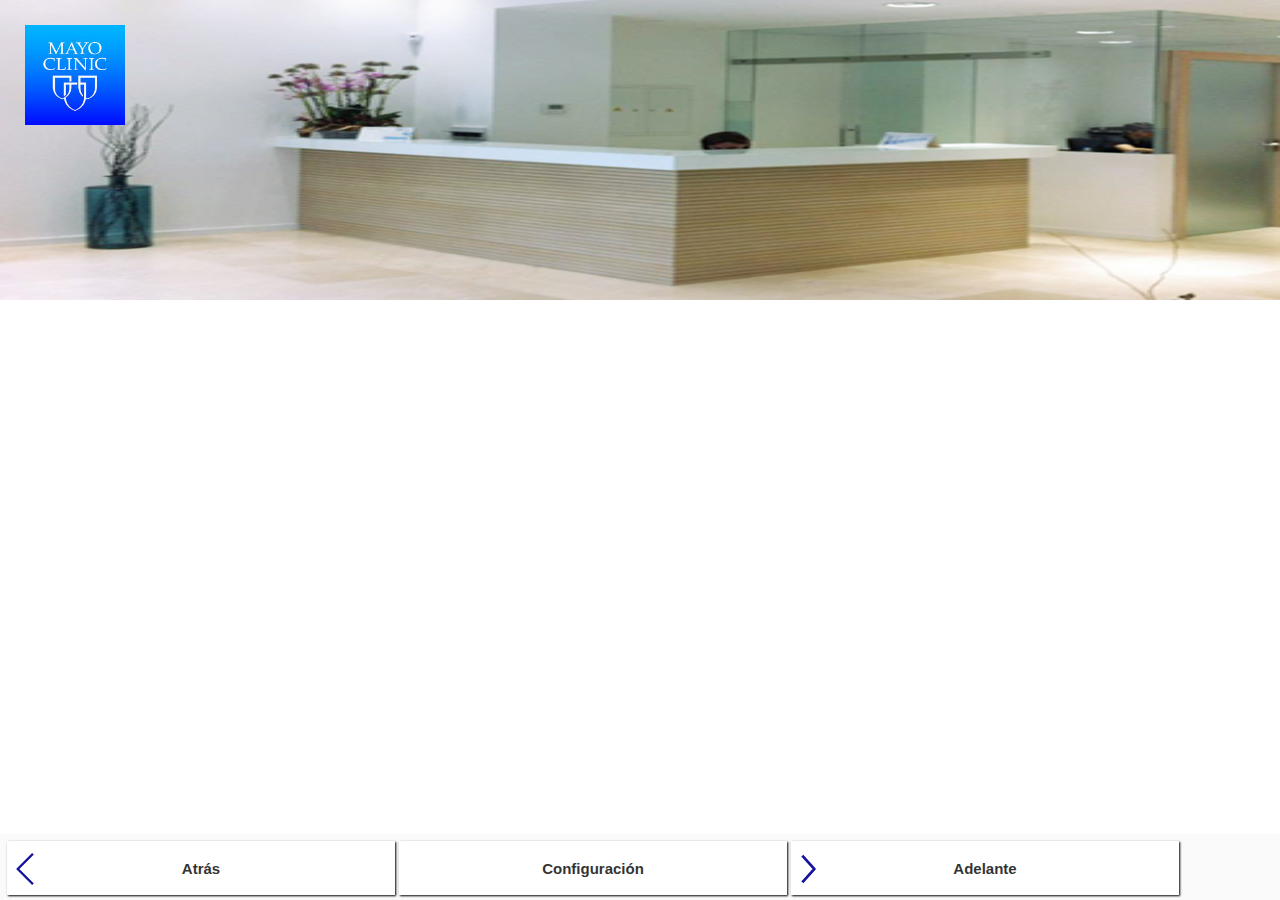
<file: Gestor/platforms/ios/www/index.html>
<html>
    <head>
        <meta charset="utf-8" />
        <meta name="format-detection" content="telephone=no" />
        <meta name="msapplication-tap-highlight" content="no" />
        <!-- WARNING: for iOS 7, remove the width=device-width and height=device-height attributes. See https://issues.apache.org/jira/browse/CB-4323 -->
        <meta name="viewport" content="user-scalable=no, initial-scale=1, maximum-scale=1, minimum-scale=1, width=device-width, height=device-height, target-densitydpi=device-dpi" />
        <link rel="stylesheet" type="text/css" href="css/index.css" />
        <title>Gestor de contenidos</title>
    </head>
    <body>
        <!-- Aqui va la imagen de presentación -->
        
        <img src="img/icon.png" class="logo" height="100px">
        <img src="img/image_index.jpg" class="imagen">
        
        <!-- Aq<ui va el listado -->


        <ul class="ca-menu" id="lista">

        </ul>
        
        <!-- Aqui va el barra de menú inferior -->
        <ul id="menu_inferior" class="ca-inferior">
            <li id="btn_atras" style="width: 30%">
                <a href="javascript:history.go(-1)">
                    <span class="ca-icon"><img src="img/back.png"></span>
                    <div class="ca-inferior-content">
                        <h2 class="ca-inferior-main">Atrás</h2>
                    </div>
                </a>
            </li>
            <li id="btn_opciones" style="width: 30%">
                <a href="opciones.html">
                    <div class="ca-inferior-content">
                        <h2 class="ca-inferior-main">Configuración</h2>
                    </div>
                </a>
            </li>
            <li  id="btn_adelante" style="width: 30%">
                <a href="javascript:history.go(1)">
                    <span class="ca-icon"><img src="img/next.png"></span>
                    <div class="ca-inferior-content">
                        <h2 class="ca-inferior-main">Adelante</h2>
                    </div>
                </a>
            </li>
        </ul>

        <script type="text/javascript" src="cordova.js"></script>
        <script type="text/javascript" src="js/index.js"></script>
    </body>
</html>
</file>
<file: Gestor/platforms/ios/www/css/index.css>
body {
    font-family:'HelveticaNeue-Light', 'HelveticaNeue', Helvetica, Arial, sans-serif;
    font-size:18px;
    height:100%;
    margin:0px;
    padding:0px;
    width:100%;
}

.logo {
    position: fixed;
    z-index: 2;
    margin-left: 25px;
    margin-top: 25px;
}

.imagen {
    position: fixed;
    top: 0;
    z-index: 1;
    width: 100%;
    height: 300px;
}

h1 {
    font-size:30px;
    font-weight:normal;
    margin:0px;
    overflow:visible;
    padding:0px;
    text-align:center;
}


/*------------------------------------ Estilos menu categorias*/
.ca-menu{
    position: absolute;
    top: 310px;
    bottom: 60px;
    overflow: auto;
    padding: 0;
    margin: 10px auto;
    width: 100%;
}

.ca-menu li{
    width: inherit;
    height: 50px;
    overflow: hidden;
    display: block;
    background: #fff;
    box-shadow: 1px 1px 2px rgba(0, 0, 0, 1);
    margin-bottom: 4px;
    transition: all 3ms ease-in-out;
}

.ca-menu li:last-child{
    margin-bottom: 0px;
}

.ca-menu li a{
    text-align: left;
    display: block;
    width: 100%;
    height: 100%;
    color: #333;
    position: relative;
}

.ca-content{
    position: absolute;
    left: 10px;
    width: inherit;
    height: inherit;
}

.ca-main{
    font-size: 18px;
    transition: all linear;
}

.ca-menu li:active{
    border-color: #fff004;
    background: rgba(0, 0, 100, 1);
}

.ca-menu li:active .ca-main{
    color: #FFFFFF;
    font-size: 15px;
}

/*-----------------------------Estilos barra menu inferior*/
.ca-inferior{
    position: fixed;
    bottom: -20px;
    background: #fafafa;
    z-index: 1;
    width: 100%;
    padding: 7px;
    margin-left: auto;
    margin-right: auto;
}

.ca-inferior li{
    height: 50px;
    overflow: hidden;
    position: relative;
    float: left;
    border: 2px solid #fff;
    background: #fff;
    box-shadow: 1px 1px 2px rgba(0, 0, 0, 1);
    margin-right: 4px;
    transition: all 300ms linear;
}

.ca-inferior li:last-child{
    margin-right: 0px;
}

.ca-inferior li a{
    display: block;
    width: 100%;
    height: 100%;
    color: #333;
    position: absolute;
    text-decoration: none;
}

.ca-icon{
    position: absolute;
    float: left;
    left: 0px;
    top: 10px;
    transition: all 200ms linear;
}

.ca-inferior-content{
    position: relative;
    width: auto;
    height: auto;
    top: 5px;
}

.ca-inferior-main{
    font-size: 15px;
    color: #000;
    opacity: 0.8;
    text-align: center;
    transition: all 200ms linear;
}

.ca-inferior li:hover{
    background: #fafafa;
}

.ca-inferior li:hover .ca-icon{
    color: #afa379;
    font-size: 20px;
    opacity: 0.1;
}

.ca-inferior li:hover .ca-inferior-main{
    color: #afa379;
}
</file>
